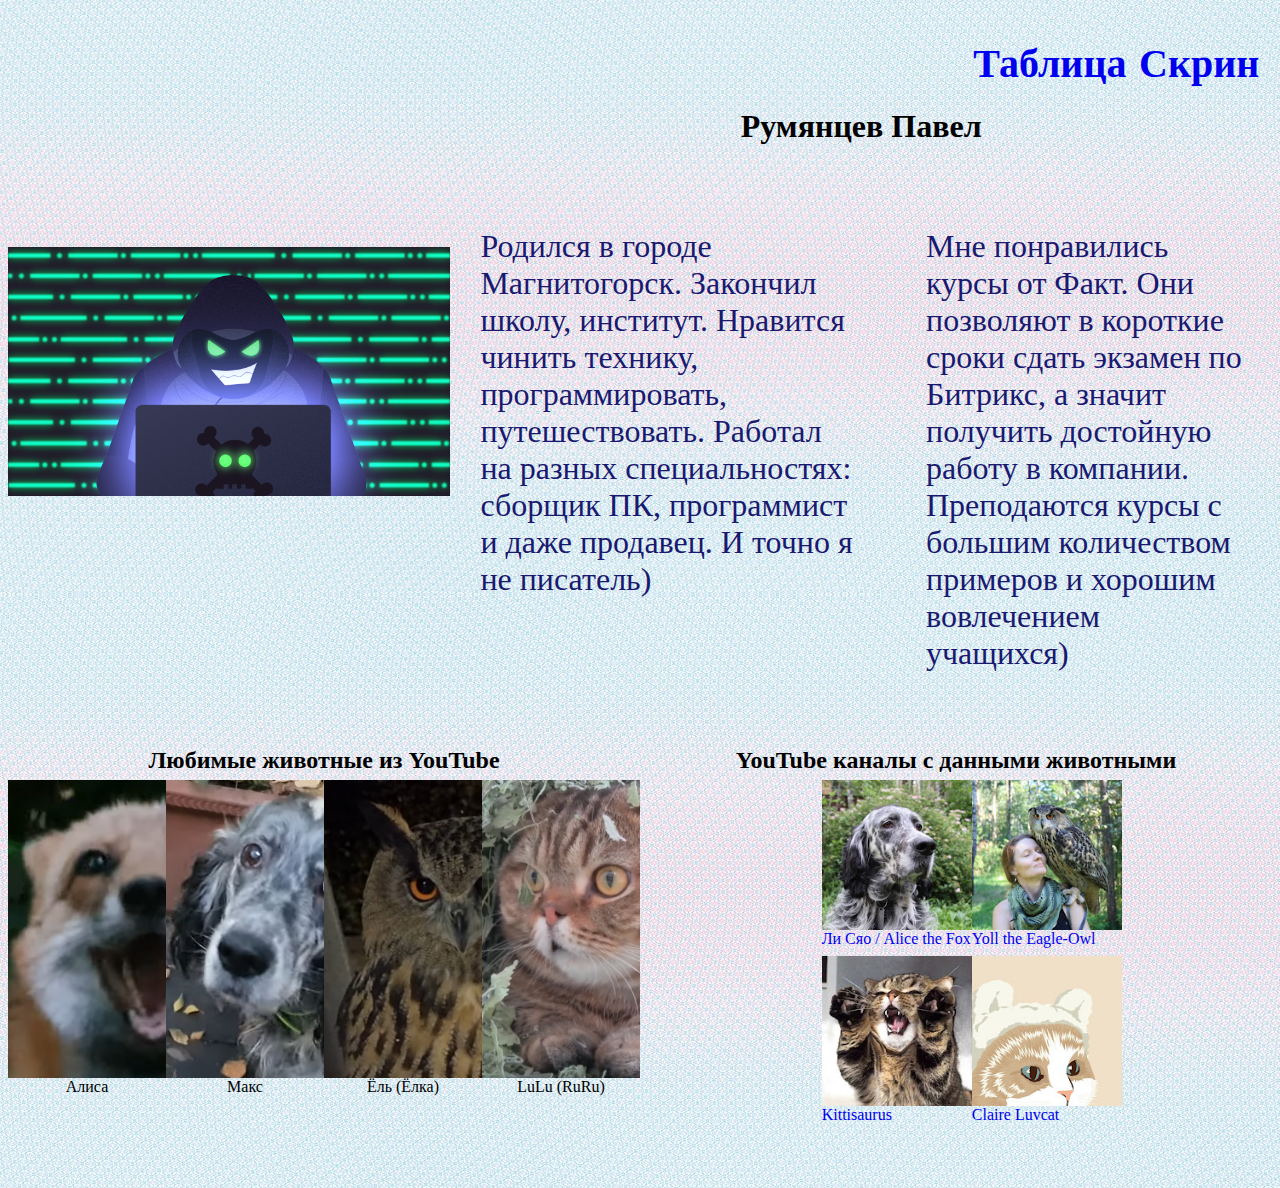
<file: site_27.09.21/index.html>
<!DOCTYPE html>
<html lang="en">
<head>
    <meta charset="UTF-8">
    <link rel="stylesheet" href="styles/style.css">
    <title>О себе</title>
</head>
<body>
<header>
    <section class="flex_menu">
        <!--<a href="table.html"><h1>Таблица</h1></a>
        <a href="images/my_view.png"><h1>Скрин</h1></a>-->
        <div class="menu_item"><a href="table.html">Таблица</a></div>
        <div class="menu_item"><a href="images/my_view.png">Скрин</a></div>
    </section>
</header>
<main>
    <div class="photo"><img src="images/me.png" title="It's not me)" width="100%"  alt="Photo"></div>
    <h1 class="name">Румянцев Павел</h1>
    <p class="about pad">Родился в городе Магнитогорск. Закончил школу, институт. Нравится чинить технику,
        программировать, путешествовать. Работал на разных специальностях: сборщик ПК, программист и даже продавец.
        И точно я не писатель)</p>
    <p class="liked pad">Мне понравились курсы от Факт. Они позволяют в короткие сроки сдать экзамен по Битрикс,
        а значит получить достойную работу в компании. Преподаются курсы с большим количеством примеров и хорошим
        вовлечением учащихся)</p>
    <section class="titles">
    <div class="title">Любимые животные из YouTube</div>
    <div class="title">YouTube каналы с данными животными</div>
    </section>
    <section class="parts">
        <div class="titleAd first_title">Любимые животные из YouTube</div>
        <div>
            <section class="flex">
                <div class="item">
                    <div class="img img1">
                    </div>
                    <div class="text">Алиса
                    </div>
                </div>
                <div class="item">
                    <div class="img img2">
                    </div>
                    <div class="text">Макс
                    </div>
                </div>
                <div class="item">
                    <div class="img img3">
                    </div>
                    <div class="text">Ёль (Ёлка)
                    </div>
                </div>
                <div class="item">
                    <div class="img img4">
                    </div>
                    <div class="text">LuLu (RuRu)
                    </div>
                </div>
            </section>
        </div>
        <div class="part">
            <div class="titleAd">YouTube каналы с данными животными</div>
            <section class="grid">
                <div class="icon right">
                    <div class="icn icn1">
                    </div>
                    <div class="text_icn"><a href="https://www.youtube.com/channel/UCiEFbQHfI-iiez0NBr6ZV1g"
                                             target="_blank">Ли Сяо / Alice the Fox</a>
                    </div>
                </div>
                <div class="icon">
                    <div class="icn icn2">
                    </div>
                    <div class="text_icn"><a href="https://www.youtube.com/c/Yoll" target="_blank">
                        Yoll the Eagle-Owl</a>
                    </div>
                </div>
                <div class="icon right">
                    <div class="icn icn3">
                    </div>
                    <div class="text_icn"><a href="https://www.youtube.com/c/Kittisaurus" target="_blank">
                        Kittisaurus</a>
                    </div>
                </div>
                <div class="icon">
                    <div class="icn icn4">
                    </div>
                    <div class="text_icn"><a href="https://www.youtube.com/channel/UCkuA_gDjISfGgbdp02BUwyQ"
                                             target="_blank">Claire Luvcat</a>
                    </div>
                </div>
            </section>
        </div>
    </section>
</main>
</body>
</html>
</file>
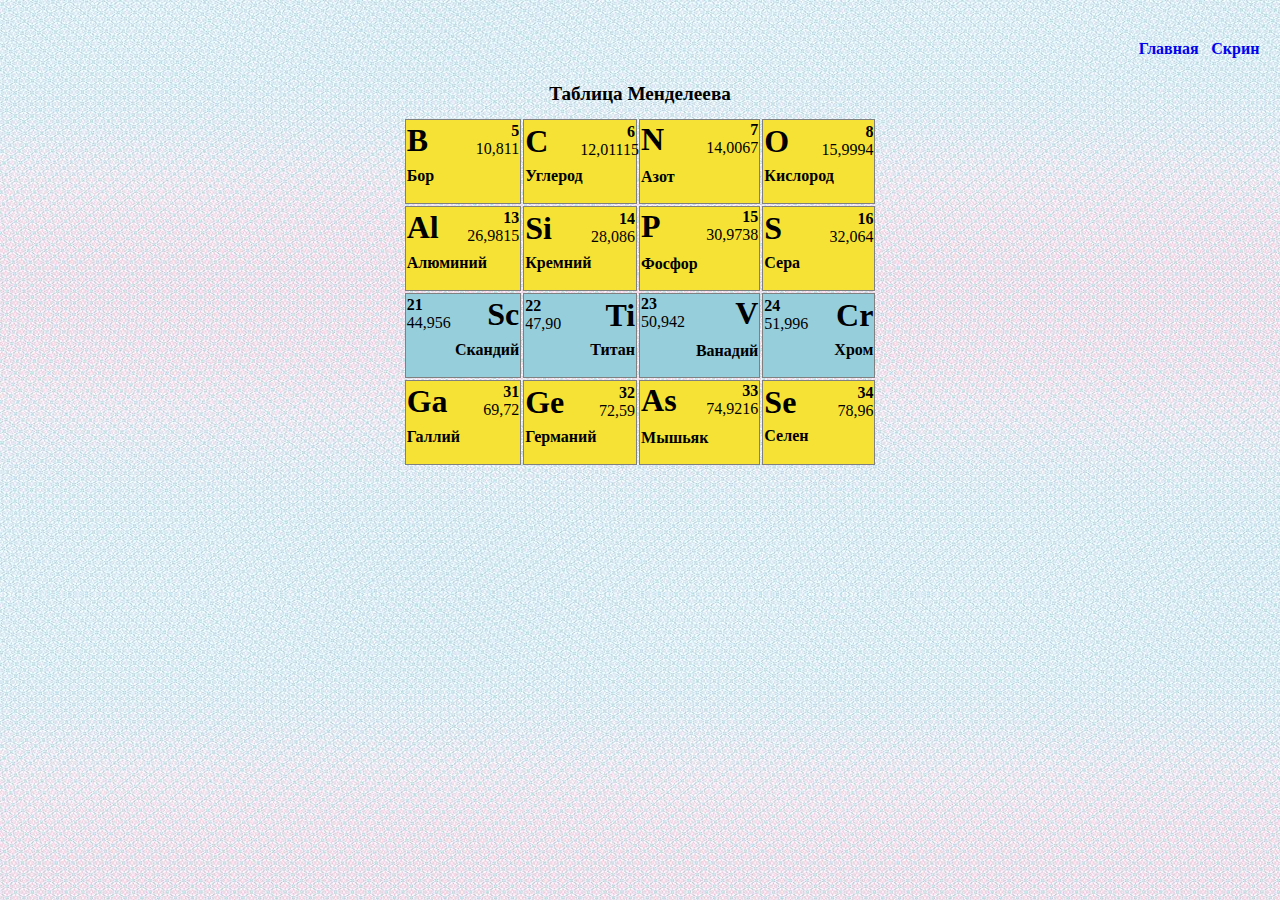
<file: site_27.09.21/table.html>
<!DOCTYPE html>
<html lang="en">
<head>
    <meta charset="UTF-8">
    <link rel="stylesheet" href="styles/table.css">
    <title>Таблица Менделеева</title>
</head>
<body>
<header>
    <section class="flex_menu">
        <!--<a href="index.html"><h1>Главная</h1></a>
        <a href="images/screen.png"><h1>Скрин</h1></a>-->
        <div class="menu_item"><a href="index.html">Главная</a></div>
        <div class="menu_item"><a href="images/screen.png">Скрин</a></div>
    </section>
</header>
<main>
    <table class="myTable">
        <caption>Таблица Менделеева</caption>
        <tr>
            <td>
                <div class="leftPart"><a href="https://ru.wikipedia.org/wiki/Бор_(элемент)"
                                         target="_blank" title="Бор">B</a></div>
                <div class="rightPart"><div class="num">5</div>10,811</div>
                <p>Бор</p>
            </td>
            <td>
                <div class="leftPart"><a href="https://ru.wikipedia.org/wiki/Углерод"
                                         target="_blank" title="Углерод">C</a></div>
                <div class="rightPart"><div class="num">6</div>12,01115</div>
                <p>Углерод</p>
            </td>
            <td>
                <div class="leftPart"><a href="https://ru.wikipedia.org/wiki/Азот"
                                         target="_blank" title="Азот">N</a></div>
                <div class="rightPart"><div class="num">7</div>14,0067</div>
                <p>Азот</p>
            </td>
            <td>
                <div class="leftPart"><a href="https://ru.wikipedia.org/wiki/Кислород"
                                         target="_blank" title="Кислород">O</a></div>
                <div class="rightPart"><div class="num">8</div>15,9994</div>
                <p>Кислород</p>
            </td>
        </tr>
        <tr>
            <td>
                <div class="leftPart"><a href="https://ru.wikipedia.org/wiki/Алюминий"
                                         target="_blank" title="Алюминий">Al</a></div>
                <div class="rightPart"><div class="num">13</div>26,9815</div>
                <p>Алюминий</p>
            </td>
            <td>
                <div class="leftPart"><a href="https://ru.wikipedia.org/wiki/Кремний"
                                         target="_blank" title="Кремний">Si</a></div>
                <div class="rightPart"><div class="num">14</div>28,086</div>
                <p>Кремний</p>
            </td>
            <td>
                <div class="leftPart"><a href="https://ru.wikipedia.org/wiki/Фосфор"
                                         target="_blank" title="Фосфор">P</a></div>
                <div class="rightPart"><div class="num">15</div>30,9738</div>
                <p>Фосфор</p>
            </td>
            <td>
                <div class="leftPart"><a href="https://ru.wikipedia.org/wiki/Сера"
                                         target="_blank" title="Сера">S</a></div>
                <div class="rightPart"><div class="num">16</div>32,064</div>
                <p>Сера</p>
            </td>
        </tr>
        <tr>
            <td class="td2">
                <div class="leftPart"><div class="num">21</div>44,956</div>
                <div class="rightPart"><a href="https://ru.wikipedia.org/wiki/Скандий"
                                          target="_blank" title="Скандий">Sc</a></div>
                <p align="right">Скандий</p>
            </td>
            <td class="td2">
                <div class="leftPart"><div class="num">22</div>47,90</div>
                <div class="rightPart"><a href="https://ru.wikipedia.org/wiki/Титан_(элемент)"
                                          target="_blank" title="Титан">Ti</a></div>
                <p align="right">Титан</p>
            </td>
            <td class="td2">
                <div class="leftPart"><div class="num">23</div>50,942</div>
                <div class="rightPart"><a href="https://ru.wikipedia.org/wiki/Ванадий"
                                          target="_blank" title="Ванадий">V</a></div>
                <p align="right">Ванадий</p>
            </td>
            <td class="td2">
                <div class="leftPart"><div class="num">24</div>51,996</div>
                <div class="rightPart"><a href="https://ru.wikipedia.org/wiki/Хром"
                                          target="_blank" title="Хром">Cr</a></div>
                <p align="right">Хром</p>
            </td>
        </tr>
        <tr>
            <td>
                <div class="leftPart"><a href="https://ru.wikipedia.org/wiki/Галлий"
                                         target="_blank" title="Галлий">Ga</a></div>
                <div class="rightPart"><div class="num">31</div>69,72</div>
                <p>Галлий</p>
            </td>
            <td>
                <div class="leftPart"><a href="https://ru.wikipedia.org/wiki/Германий"
                                         target="_blank" title="Германий">Ge</a></div>
                <div class="rightPart"><div class="num">32</div>72,59</div>
                <p>Германий</p>
            </td>
            <td>
                <div class="leftPart"><a href="https://ru.wikipedia.org/wiki/Мышьяк"
                                         target="_blank" title="Мышьяк">As</a></div>
                <div class="rightPart"><div class="num">33</div>74,9216</div>
                <p>Мышьяк</p>
            </td>
            <td>
                <div class="leftPart"><a href="https://ru.wikipedia.org/wiki/Селен"
                                         target="_blank" title="Селен">Se</a></div>
                <div class="rightPart"><div class="num">34</div>78,96</div>
                <p>Селен</p>
            </td>
        </tr>
    </table>
</main>
</body>
</html>
</file>
<file: site_27.09.21/styles/style.css>
body{
    background-image: url("../images/back.jpg");
}
a{
    text-decoration: none;
}
.flex_menu{
    display: flex;
    justify-content: flex-end;
}
.menu_item{
    margin: 2.5% 1% 0% 0;
    font-size: 250%;
    font-weight: bold;
}
.authorization_item{
    margin: 0.5% 1% 2% 0;
    font-size: 150%;
    font-weight: bold;
}
/*h1{
    font-size: 250%;
}*/
p{
    color: midnightblue;
    font-size: 200%;
}
/*header a{
    display: inline-block;
    margin-right: 1%;
}*/
.photo{
    margin-top: 11%;
    float: left;
    width: 35%;
}
.name{
    text-align: center;
}
.pad{
    padding: 30px;
}
.about{
    float: left;
    width: 30%;
}
.liked{
    float: right;
    width: 25%;
}
.title{
    width: 50%;
    padding-top: 1%;
    padding-bottom: 0.5%;
    text-align: center;
    font-weight: bold;
    font-size: x-large;
}
.titleAd{
    display: none;
}
.titles{
    display: flex;
    width: 100%;
}
.flex{
    display: flex;
    width: 50%;
}
.item{
    height: 350px;
    width: 25%;
    transition: flex 300ms ease;
}
.item:hover {
    flex: 0.1 0.1 45%;
}
.text{
    text-align: center;
}
img{
    width: 100%;
}
.img{
    height: 85%;
    background-repeat: no-repeat;
    background-size: cover;
}
.img1{
    background-image: url(../images/Alisa.png);
}
.img2{
    background-image: url(../images/Maks.png);
}
.img3{
    background-image: url(../images/Yolka.png);
}
.img4{
    background-image: url(../images/Lulu.png);
}
.parts{
    width: 100%;
}
.part{
    position: relative;
    left: 50%;
    width: 50%;
    height: 50px;
    bottom: 350px;
}
.grid{
    padding-left: 5%;
    display: grid;
    grid-template-columns: repeat(2, 1fr);
    grid-template-rows: repeat(2, 1fr);
}
.icon{
    height: 176px;
    width: 50%;
}
.icn{
    height: 85%;
    background-repeat: no-repeat;
    background-size: contain;
}
.right{
    position: relative;
    left: 50%;
}
.icn1{
    background-image: url(../images/icons/alis.jpg);
}
.icn2{
    background-image: url(../images/icons/yoll.jpg);
}
.icn3{
    background-image: url(../images/icons/lulu.jpg);
}
.icn4{
    background-image: url(../images/icons/lulu2.jpg);
}

@media screen and (max-width: 811px){ /*Экран iPad 810x1080*/
    p{
        color: midnightblue;
        font-size: 100%;
    }
    .icn{
        height: 75%;
        margin: 2%;
    }
    .flex{
        width: 100%;
    }
    .part{
        position: unset;
        width: 100%;
    }
   .titles{
       display: none;
   }
   .titleAd{
       display: block;
       width: 100%;
       padding-top: 1%;
       padding-bottom: 0.5%;
       text-align: center;
       font-weight: bold;
       font-size: x-large;
   }
    .first_title{
        margin-top: 55%;
    }
    .photo{
        margin-top: 4%;
        float: none;
        width: 100%;
    }
    .about{
        float: left;
        width: 38%;
    }
    .liked{
        float: right;
        width: 35%;
    }
}
@media screen and (max-width: 413px){ /* Экран Galaxy S20 (Ultra) Linux 360x800 (412*915) */
    .menu_item{
        font-size: 100%;
    }
    .name{
        font-size: 150%;
    }
    .pad{
        padding: 0px;
    }
    .about{
        float: none;
        width: 100%;
    }
    .liked{
        float: none;
        width: 100%;
    }
    .first_title{
        margin-top: 0%;
    }
    .titleAd{
        font-size: 120%;
    }
    .item:hover {
        flex: 0.1 0.1 100%;
    }
    .icn{
        height: 45%;
    }
    .icon{
        height: 130px;
    }
}
</file>
<file: site_27.09.21/styles/table.css>
body{
    background-image: url("../images/back.jpg");
}
.myTable tr td{
    border: 1px solid gray;
    border-collapse: collapse;
}
.myTable{
    padding: 1%;
    margin: auto;
    width: 70%;
}
caption{
    font-size: 250%;
    font-weight: bold;
}
a{
    text-decoration: none;
}
.flex_menu{
    display: flex;
    justify-content: flex-end;
}
.menu_item{
    margin: 2.5% 1% 2% 0;
    font-size: 250%;
    font-weight: bold;
}
/*header a{
    display: inline-block;
    margin-right: 1%;
}*/
.leftPart a{
    font-weight: bold;
    color: black;
    font-size: 200%;
    text-decoration: none
}
.rightPart a{
    font-weight: bold;
    color: black;
    font-size: 200%;
    text-decoration: none
}
.alignRight{
    text-align: right;
}
p{
    margin-top: 16%;
    font-weight: bold;
}
/*h1{
    font-size: 250%;
}*/
.num{
    font-weight: bold;
}
.leftPart{
    float: left;
    width: 50%;
}
.rightPart{
    text-align: right;
    float: right;
    width: 50%;
}
td{
    background-color: #f6e235;
}
.td2{
    background-color: #96cedc;
}
@media screen and (max-width: 1500px){ /*Универсальный размер экрана для масштабирования таблицы*/
    .menu_item{
        font-size: 100%;
    }
    caption{
        font-size: 120%;
    }
    .myTable{
        width: 500px;
    }
    p{
        margin-top: 40%;
        font-weight: bold;
    }
}
</file>
